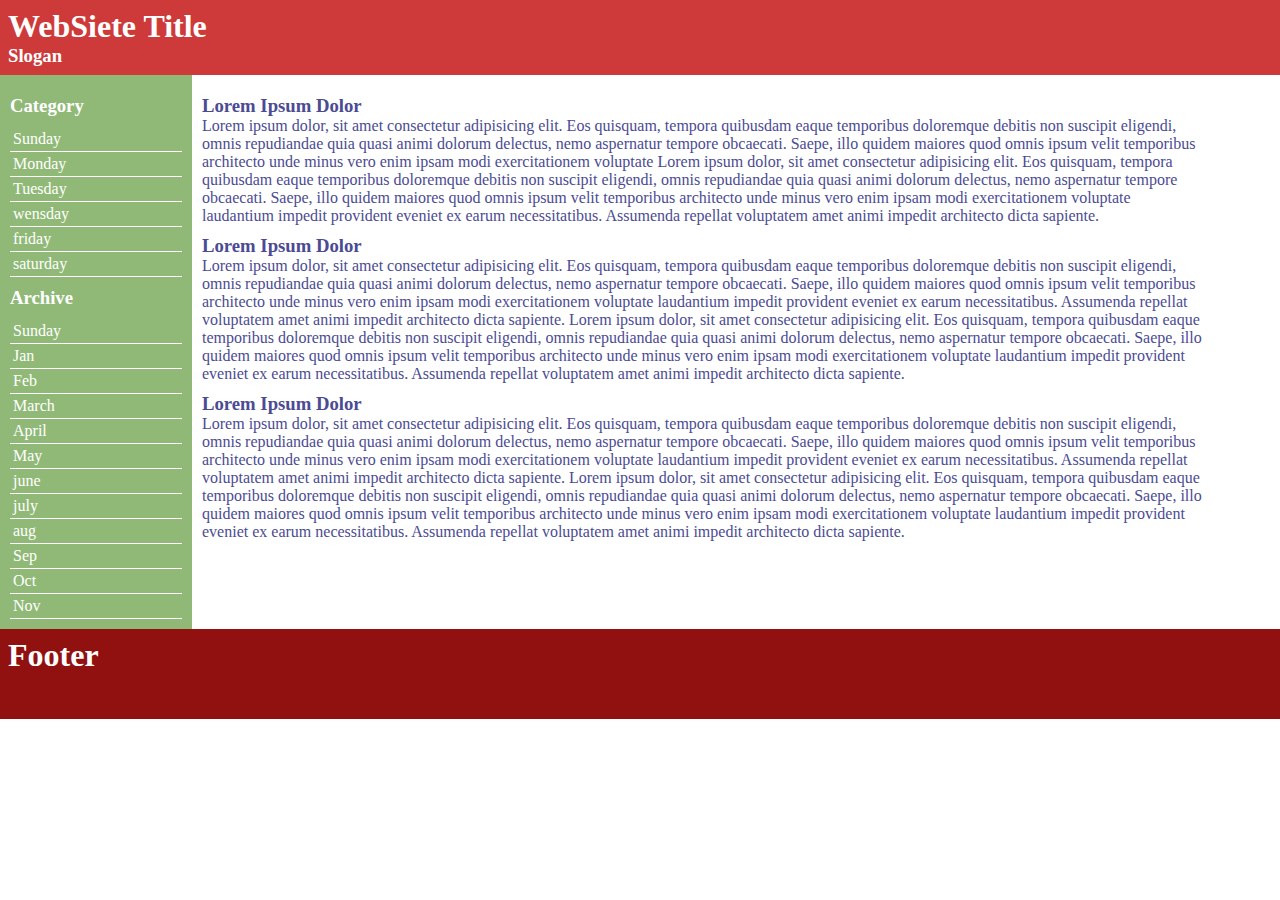
<file: index.html>
<!DOCTYPE html>
<html lang="en">
<head>
    <meta charset="UTF-8">
    <meta name="viewport" content="width=device-width, initial-scale=1.0">
    <title>webPage1</title>
    <link rel="stylesheet" href="./asset/css/style.css">
</head>
<body>
    <section>
        <header>
            <h1>WebSiete Title</h1>
            <h3>Slogan</h3>
        </header>
        <aside>
            <h3>Category</h3>
            <ul>
                <li>Sunday</li>
                <li>Monday</li>
                <li>Tuesday</li>
                <li>wensday</li>
                <li>friday</li>
                <li>saturday</li>
            </ul>
            <h3>Archive</h3>
            <ul>

            <li>Sunday</li>
                <li>Jan</li>
                <li>Feb</li>
                <li>March</li>
                <li>April</li>
                <li>May</li>
                <li>june</li>
                <li>july</li>
                <li>aug</li>
                <li>Sep</li>
                <li>Oct</li>
                <li>Nov</li>
            </ul>

        </aside>

        <main>
            <h3>Lorem Ipsum Dolor</h3>
            <p>Lorem ipsum dolor, sit amet consectetur adipisicing elit. Eos quisquam,
                tempora quibusdam eaque temporibus doloremque debitis non suscipit eligendi,
                omnis repudiandae quia quasi animi dolorum delectus, nemo aspernatur tempore
                obcaecati. Saepe, illo quidem maiores quod omnis ipsum velit temporibus
                architecto unde minus vero enim ipsam modi exercitationem voluptate
                Lorem ipsum dolor, sit amet consectetur adipisicing elit. Eos quisquam,
                tempora quibusdam eaque temporibus doloremque debitis non suscipit eligendi,
                omnis repudiandae quia quasi animi dolorum delectus, nemo aspernatur tempore
                obcaecati. Saepe, illo quidem maiores quod omnis ipsum velit temporibus
                architecto unde minus vero enim ipsam modi exercitationem voluptate 
                laudantium impedit provident eveniet ex earum necessitatibus. Assumenda
                repellat voluptatem amet animi impedit architecto dicta sapiente. 
               </p>

            <h3>Lorem Ipsum Dolor</h3>
            <p>Lorem ipsum dolor, sit amet consectetur adipisicing elit. Eos quisquam,
                tempora quibusdam eaque temporibus doloremque debitis non suscipit eligendi,
                omnis repudiandae quia quasi animi dolorum delectus, nemo aspernatur tempore
                obcaecati. Saepe, illo quidem maiores quod omnis ipsum velit temporibus
                architecto unde minus vero enim ipsam modi exercitationem voluptate 
                laudantium impedit provident eveniet ex earum necessitatibus. Assumenda
                repellat voluptatem amet animi impedit architecto dicta sapiente.
                Lorem ipsum dolor, sit amet consectetur adipisicing elit. Eos quisquam,
                tempora quibusdam eaque temporibus doloremque debitis non suscipit eligendi,
                omnis repudiandae quia quasi animi dolorum delectus, nemo aspernatur tempore
                obcaecati. Saepe, illo quidem maiores quod omnis ipsum velit temporibus
                architecto unde minus vero enim ipsam modi exercitationem voluptate 
                laudantium impedit provident eveniet ex earum necessitatibus. Assumenda
                repellat voluptatem amet animi impedit architecto dicta sapiente. 
                 </p>

                 <h3>Lorem Ipsum Dolor</h3>
            <p>Lorem ipsum dolor, sit amet consectetur adipisicing elit. Eos quisquam,
                tempora quibusdam eaque temporibus doloremque debitis non suscipit eligendi,
                omnis repudiandae quia quasi animi dolorum delectus, nemo aspernatur tempore
                obcaecati. Saepe, illo quidem maiores quod omnis ipsum velit temporibus
                architecto unde minus vero enim ipsam modi exercitationem voluptate 
                laudantium impedit provident eveniet ex earum necessitatibus. Assumenda
                repellat voluptatem amet animi impedit architecto dicta sapiente. 
                Lorem ipsum dolor, sit amet consectetur adipisicing elit. Eos quisquam,
                tempora quibusdam eaque temporibus doloremque debitis non suscipit eligendi,
                omnis repudiandae quia quasi animi dolorum delectus, nemo aspernatur tempore
                obcaecati. Saepe, illo quidem maiores quod omnis ipsum velit temporibus
                architecto unde minus vero enim ipsam modi exercitationem voluptate 
                laudantium impedit provident eveniet ex earum necessitatibus. Assumenda
                repellat voluptatem amet animi impedit architecto dicta sapiente.
                 </p>
        </main>
    
    </section>
    <div style="clear: both;"></div>
    <footer>
        <h1>Footer</h1>

    </footer>
</body>
</html>
</file>
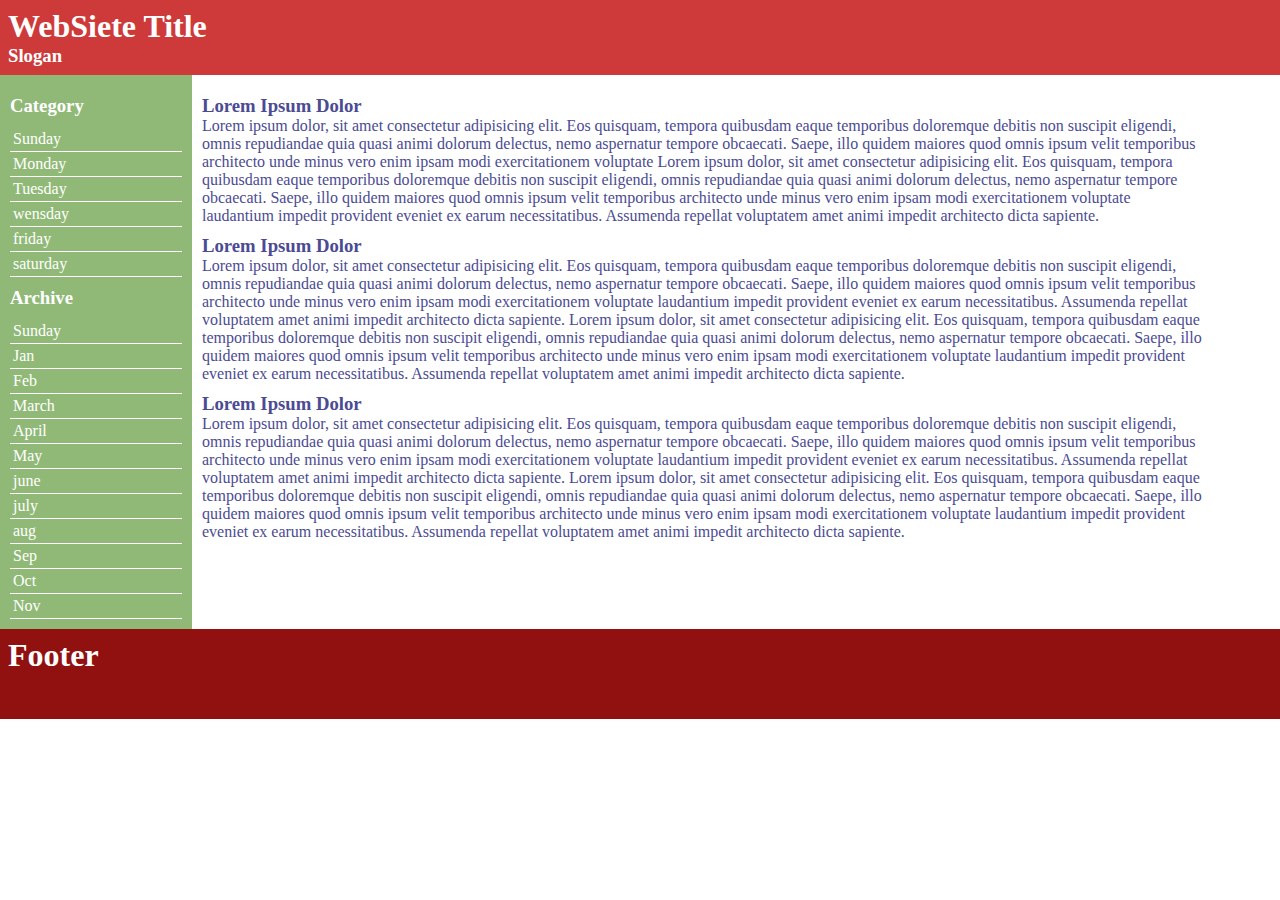
<file: web1.html>
<!DOCTYPE html>
<html lang="en">
<head>
    <meta charset="UTF-8">
    <meta name="viewport" content="width=device-width, initial-scale=1.0">
    <title>webPage1</title>
    <link rel="stylesheet" href="/asset/css/style.css">
</head>
<body>
    <section>
        <header>
            <h1>WebSiete Title</h1>
            <h3>Slogan</h3>
        </header>
        <aside>
            <h3>Category</h3>
            <ul>
                <li>Sunday</li>
                <li>Monday</li>
                <li>Tuesday</li>
                <li>wensday</li>
                <li>friday</li>
                <li>saturday</li>
            </ul>
            <h3>Archive</h3>
            <ul>

            <li>Sunday</li>
                <li>Jan</li>
                <li>Feb</li>
                <li>March</li>
                <li>April</li>
                <li>May</li>
                <li>june</li>
                <li>july</li>
                <li>aug</li>
                <li>Sep</li>
                <li>Oct</li>
                <li>Nov</li>
            </ul>

        </aside>

        <main>
            <h3>Lorem Ipsum Dolor</h3>
            <p>Lorem ipsum dolor, sit amet consectetur adipisicing elit. Eos quisquam,
                tempora quibusdam eaque temporibus doloremque debitis non suscipit eligendi,
                omnis repudiandae quia quasi animi dolorum delectus, nemo aspernatur tempore
                obcaecati. Saepe, illo quidem maiores quod omnis ipsum velit temporibus
                architecto unde minus vero enim ipsam modi exercitationem voluptate
                Lorem ipsum dolor, sit amet consectetur adipisicing elit. Eos quisquam,
                tempora quibusdam eaque temporibus doloremque debitis non suscipit eligendi,
                omnis repudiandae quia quasi animi dolorum delectus, nemo aspernatur tempore
                obcaecati. Saepe, illo quidem maiores quod omnis ipsum velit temporibus
                architecto unde minus vero enim ipsam modi exercitationem voluptate 
                laudantium impedit provident eveniet ex earum necessitatibus. Assumenda
                repellat voluptatem amet animi impedit architecto dicta sapiente. 
               </p>

            <h3>Lorem Ipsum Dolor</h3>
            <p>Lorem ipsum dolor, sit amet consectetur adipisicing elit. Eos quisquam,
                tempora quibusdam eaque temporibus doloremque debitis non suscipit eligendi,
                omnis repudiandae quia quasi animi dolorum delectus, nemo aspernatur tempore
                obcaecati. Saepe, illo quidem maiores quod omnis ipsum velit temporibus
                architecto unde minus vero enim ipsam modi exercitationem voluptate 
                laudantium impedit provident eveniet ex earum necessitatibus. Assumenda
                repellat voluptatem amet animi impedit architecto dicta sapiente.
                Lorem ipsum dolor, sit amet consectetur adipisicing elit. Eos quisquam,
                tempora quibusdam eaque temporibus doloremque debitis non suscipit eligendi,
                omnis repudiandae quia quasi animi dolorum delectus, nemo aspernatur tempore
                obcaecati. Saepe, illo quidem maiores quod omnis ipsum velit temporibus
                architecto unde minus vero enim ipsam modi exercitationem voluptate 
                laudantium impedit provident eveniet ex earum necessitatibus. Assumenda
                repellat voluptatem amet animi impedit architecto dicta sapiente. 
                 </p>

                 <h3>Lorem Ipsum Dolor</h3>
            <p>Lorem ipsum dolor, sit amet consectetur adipisicing elit. Eos quisquam,
                tempora quibusdam eaque temporibus doloremque debitis non suscipit eligendi,
                omnis repudiandae quia quasi animi dolorum delectus, nemo aspernatur tempore
                obcaecati. Saepe, illo quidem maiores quod omnis ipsum velit temporibus
                architecto unde minus vero enim ipsam modi exercitationem voluptate 
                laudantium impedit provident eveniet ex earum necessitatibus. Assumenda
                repellat voluptatem amet animi impedit architecto dicta sapiente. 
                Lorem ipsum dolor, sit amet consectetur adipisicing elit. Eos quisquam,
                tempora quibusdam eaque temporibus doloremque debitis non suscipit eligendi,
                omnis repudiandae quia quasi animi dolorum delectus, nemo aspernatur tempore
                obcaecati. Saepe, illo quidem maiores quod omnis ipsum velit temporibus
                architecto unde minus vero enim ipsam modi exercitationem voluptate 
                laudantium impedit provident eveniet ex earum necessitatibus. Assumenda
                repellat voluptatem amet animi impedit architecto dicta sapiente.
                 </p>
        </main>
    
    </section>
    <div style="clear: both;"></div>
    <footer>
        <h1>Footer</h1>

    </footer>
</body>
</html>
</file>
<file: asset/css/style.css>
*{
    margin: 0;
    padding: 0;
    box-sizing: border-box;
}
header{
    background-color: rgb(206, 58, 58);
    color: white;
    width: 100%;
    padding: 8px;

}
section {
width: 100%;
height: 555px;
}
section aside
{
    width: 15%;
    float: left;
    padding: 10px;
    background-color: #90b977;
}
section aside h3
{
    padding: 10px 0px;
    color: white;
}
section aside ul li
{
 list-style: none;
 padding: 3px;
 color: white;
 border-bottom: 1px solid white;
}
section main{
    
    width: 80%;
    float: left;
    padding: 10px;

}
section main h3, p{
    color:rgb(75, 75, 147) ;
}
section main h3{
    padding-top: 10px;
}
footer{
    /* position: relative; */
bottom: 20px;
background-color: rgb(145, 17, 17);
color: white;
width: 100%;
height: 90px;
padding: 8px;
}
</file>
